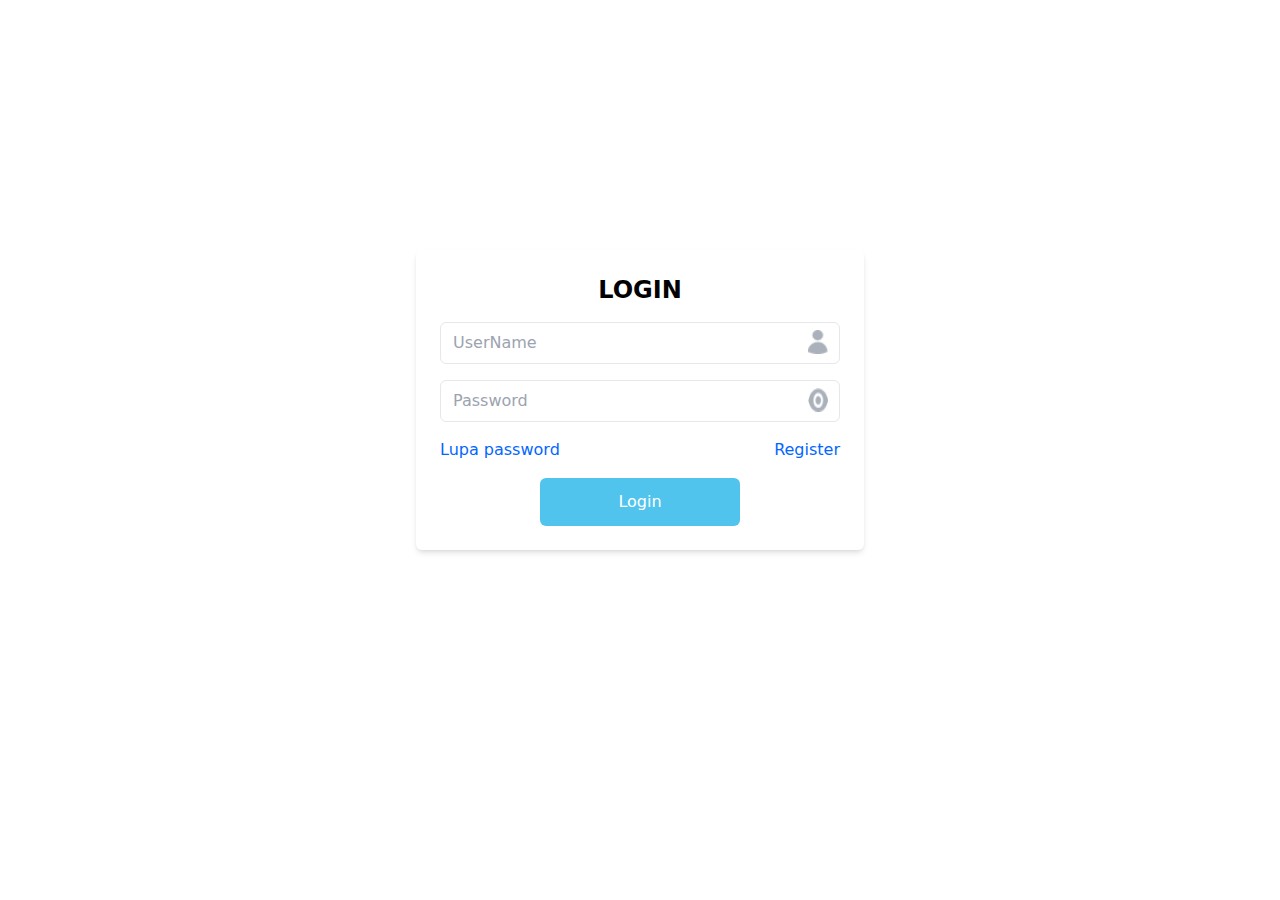
<file: login.html>
<!DOCTYPE html>
<html lang="en">

<head>
    <meta charset="UTF-8">
    <meta name="viewport" content="width=device-width, initial-scale=1.0">
    <title>Login</title>
    <link href="./output.css" rel="stylesheet">
</head>



<body>
    <div class="flex justify-center items-center h-screen">
        <div class="w-full max-w-md p-6 bg-white rounded-md shadow-md" style="margin-top: -100px;">
            <h2 class="text-2xl font-bold mb-4 text-center">LOGIN</h2>

            <form action="fungsiLogin.php" method="POST">
                <div class="mb-4 relative">
                    <label for="username" class="block mb-1"></label>
                    <input type="text" id="username" name="username" required placeholder="UserName" class="w-full px-3 py-2 border rounded-md">
                    <img src="./asset/Vector (1).png" class="absolute right-3 top-2 h-6 " width="20 " height="10">
                </div>
                <div class="mb-4">
                    <label for="password" class="block mb-1"></label>
                    <div class="relative">
                        <input type="password" id="password" name="password" required placeholder="Password" class="w-full px-3 py-2 border rounded-md pr-10">
                        <img src="./asset/Union.png" class="absolute right-3 top-2 h-6 cursor-pointer" onclick="togglePasswordVisibility()" width="20 " height="10">
                    </div>
                </div>
                <div class="flex justify-between">
                    <p class="text-bluetua mb-4"><a href="lupapassword.html" class="text-bluetua hover:underline">Lupa password</a></p>
                    <p class="text-bluetua mb-4"><a href="register.php" class="text-bluetua hover:underline">Register</a></p>
                </div>

                <div class="flex justify-center">
                    <input type="submit" value="Login" class="w-2/4 bg-customBlue text-white px-8 py-3 rounded-md hover:bg-customHoverBlue cursor-pointer">
                </div>

            </form>
        </div>
    </div>


</body>



</html>
</file>
<file: output.css>
/*
! tailwindcss v3.4.1 | MIT License | https://tailwindcss.com
*/

/*
1. Prevent padding and border from affecting element width. (https://github.com/mozdevs/cssremedy/issues/4)
2. Allow adding a border to an element by just adding a border-width. (https://github.com/tailwindcss/tailwindcss/pull/116)
*/

*,
::before,
::after {
  box-sizing: border-box;
  /* 1 */
  border-width: 0;
  /* 2 */
  border-style: solid;
  /* 2 */
  border-color: #e5e7eb;
  /* 2 */
}

::before,
::after {
  --tw-content: '';
}

/*
1. Use a consistent sensible line-height in all browsers.
2. Prevent adjustments of font size after orientation changes in iOS.
3. Use a more readable tab size.
4. Use the user's configured `sans` font-family by default.
5. Use the user's configured `sans` font-feature-settings by default.
6. Use the user's configured `sans` font-variation-settings by default.
7. Disable tap highlights on iOS
*/

html,
:host {
  line-height: 1.5;
  /* 1 */
  -webkit-text-size-adjust: 100%;
  /* 2 */
  -moz-tab-size: 4;
  /* 3 */
  -o-tab-size: 4;
     tab-size: 4;
  /* 3 */
  font-family: ui-sans-serif, system-ui, sans-serif, "Apple Color Emoji", "Segoe UI Emoji", "Segoe UI Symbol", "Noto Color Emoji";
  /* 4 */
  font-feature-settings: normal;
  /* 5 */
  font-variation-settings: normal;
  /* 6 */
  -webkit-tap-highlight-color: transparent;
  /* 7 */
}

/*
1. Remove the margin in all browsers.
2. Inherit line-height from `html` so users can set them as a class directly on the `html` element.
*/

body {
  margin: 0;
  /* 1 */
  line-height: inherit;
  /* 2 */
}

/*
1. Add the correct height in Firefox.
2. Correct the inheritance of border color in Firefox. (https://bugzilla.mozilla.org/show_bug.cgi?id=190655)
3. Ensure horizontal rules are visible by default.
*/

hr {
  height: 0;
  /* 1 */
  color: inherit;
  /* 2 */
  border-top-width: 1px;
  /* 3 */
}

/*
Add the correct text decoration in Chrome, Edge, and Safari.
*/

abbr:where([title]) {
  -webkit-text-decoration: underline dotted;
          text-decoration: underline dotted;
}

/*
Remove the default font size and weight for headings.
*/

h1,
h2,
h3,
h4,
h5,
h6 {
  font-size: inherit;
  font-weight: inherit;
}

/*
Reset links to optimize for opt-in styling instead of opt-out.
*/

a {
  color: inherit;
  text-decoration: inherit;
}

/*
Add the correct font weight in Edge and Safari.
*/

b,
strong {
  font-weight: bolder;
}

/*
1. Use the user's configured `mono` font-family by default.
2. Use the user's configured `mono` font-feature-settings by default.
3. Use the user's configured `mono` font-variation-settings by default.
4. Correct the odd `em` font sizing in all browsers.
*/

code,
kbd,
samp,
pre {
  font-family: ui-monospace, SFMono-Regular, Menlo, Monaco, Consolas, "Liberation Mono", "Courier New", monospace;
  /* 1 */
  font-feature-settings: normal;
  /* 2 */
  font-variation-settings: normal;
  /* 3 */
  font-size: 1em;
  /* 4 */
}

/*
Add the correct font size in all browsers.
*/

small {
  font-size: 80%;
}

/*
Prevent `sub` and `sup` elements from affecting the line height in all browsers.
*/

sub,
sup {
  font-size: 75%;
  line-height: 0;
  position: relative;
  vertical-align: baseline;
}

sub {
  bottom: -0.25em;
}

sup {
  top: -0.5em;
}

/*
1. Remove text indentation from table contents in Chrome and Safari. (https://bugs.chromium.org/p/chromium/issues/detail?id=999088, https://bugs.webkit.org/show_bug.cgi?id=201297)
2. Correct table border color inheritance in all Chrome and Safari. (https://bugs.chromium.org/p/chromium/issues/detail?id=935729, https://bugs.webkit.org/show_bug.cgi?id=195016)
3. Remove gaps between table borders by default.
*/

table {
  text-indent: 0;
  /* 1 */
  border-color: inherit;
  /* 2 */
  border-collapse: collapse;
  /* 3 */
}

/*
1. Change the font styles in all browsers.
2. Remove the margin in Firefox and Safari.
3. Remove default padding in all browsers.
*/

button,
input,
optgroup,
select,
textarea {
  font-family: inherit;
  /* 1 */
  font-feature-settings: inherit;
  /* 1 */
  font-variation-settings: inherit;
  /* 1 */
  font-size: 100%;
  /* 1 */
  font-weight: inherit;
  /* 1 */
  line-height: inherit;
  /* 1 */
  color: inherit;
  /* 1 */
  margin: 0;
  /* 2 */
  padding: 0;
  /* 3 */
}

/*
Remove the inheritance of text transform in Edge and Firefox.
*/

button,
select {
  text-transform: none;
}

/*
1. Correct the inability to style clickable types in iOS and Safari.
2. Remove default button styles.
*/

button,
[type='button'],
[type='reset'],
[type='submit'] {
  -webkit-appearance: button;
  /* 1 */
  background-color: transparent;
  /* 2 */
  background-image: none;
  /* 2 */
}

/*
Use the modern Firefox focus style for all focusable elements.
*/

:-moz-focusring {
  outline: auto;
}

/*
Remove the additional `:invalid` styles in Firefox. (https://github.com/mozilla/gecko-dev/blob/2f9eacd9d3d995c937b4251a5557d95d494c9be1/layout/style/res/forms.css#L728-L737)
*/

:-moz-ui-invalid {
  box-shadow: none;
}

/*
Add the correct vertical alignment in Chrome and Firefox.
*/

progress {
  vertical-align: baseline;
}

/*
Correct the cursor style of increment and decrement buttons in Safari.
*/

::-webkit-inner-spin-button,
::-webkit-outer-spin-button {
  height: auto;
}

/*
1. Correct the odd appearance in Chrome and Safari.
2. Correct the outline style in Safari.
*/

[type='search'] {
  -webkit-appearance: textfield;
  /* 1 */
  outline-offset: -2px;
  /* 2 */
}

/*
Remove the inner padding in Chrome and Safari on macOS.
*/

::-webkit-search-decoration {
  -webkit-appearance: none;
}

/*
1. Correct the inability to style clickable types in iOS and Safari.
2. Change font properties to `inherit` in Safari.
*/

::-webkit-file-upload-button {
  -webkit-appearance: button;
  /* 1 */
  font: inherit;
  /* 2 */
}

/*
Add the correct display in Chrome and Safari.
*/

summary {
  display: list-item;
}

/*
Removes the default spacing and border for appropriate elements.
*/

blockquote,
dl,
dd,
h1,
h2,
h3,
h4,
h5,
h6,
hr,
figure,
p,
pre {
  margin: 0;
}

fieldset {
  margin: 0;
  padding: 0;
}

legend {
  padding: 0;
}

ol,
ul,
menu {
  list-style: none;
  margin: 0;
  padding: 0;
}

/*
Reset default styling for dialogs.
*/

dialog {
  padding: 0;
}

/*
Prevent resizing textareas horizontally by default.
*/

textarea {
  resize: vertical;
}

/*
1. Reset the default placeholder opacity in Firefox. (https://github.com/tailwindlabs/tailwindcss/issues/3300)
2. Set the default placeholder color to the user's configured gray 400 color.
*/

input::-moz-placeholder, textarea::-moz-placeholder {
  opacity: 1;
  /* 1 */
  color: #9ca3af;
  /* 2 */
}

input::placeholder,
textarea::placeholder {
  opacity: 1;
  /* 1 */
  color: #9ca3af;
  /* 2 */
}

/*
Set the default cursor for buttons.
*/

button,
[role="button"] {
  cursor: pointer;
}

/*
Make sure disabled buttons don't get the pointer cursor.
*/

:disabled {
  cursor: default;
}

/*
1. Make replaced elements `display: block` by default. (https://github.com/mozdevs/cssremedy/issues/14)
2. Add `vertical-align: middle` to align replaced elements more sensibly by default. (https://github.com/jensimmons/cssremedy/issues/14#issuecomment-634934210)
   This can trigger a poorly considered lint error in some tools but is included by design.
*/

img,
svg,
video,
canvas,
audio,
iframe,
embed,
object {
  display: block;
  /* 1 */
  vertical-align: middle;
  /* 2 */
}

/*
Constrain images and videos to the parent width and preserve their intrinsic aspect ratio. (https://github.com/mozdevs/cssremedy/issues/14)
*/

img,
video {
  max-width: 100%;
  height: auto;
}

/* Make elements with the HTML hidden attribute stay hidden by default */

[hidden] {
  display: none;
}

*, ::before, ::after {
  --tw-border-spacing-x: 0;
  --tw-border-spacing-y: 0;
  --tw-translate-x: 0;
  --tw-translate-y: 0;
  --tw-rotate: 0;
  --tw-skew-x: 0;
  --tw-skew-y: 0;
  --tw-scale-x: 1;
  --tw-scale-y: 1;
  --tw-pan-x:  ;
  --tw-pan-y:  ;
  --tw-pinch-zoom:  ;
  --tw-scroll-snap-strictness: proximity;
  --tw-gradient-from-position:  ;
  --tw-gradient-via-position:  ;
  --tw-gradient-to-position:  ;
  --tw-ordinal:  ;
  --tw-slashed-zero:  ;
  --tw-numeric-figure:  ;
  --tw-numeric-spacing:  ;
  --tw-numeric-fraction:  ;
  --tw-ring-inset:  ;
  --tw-ring-offset-width: 0px;
  --tw-ring-offset-color: #fff;
  --tw-ring-color: rgb(59 130 246 / 0.5);
  --tw-ring-offset-shadow: 0 0 #0000;
  --tw-ring-shadow: 0 0 #0000;
  --tw-shadow: 0 0 #0000;
  --tw-shadow-colored: 0 0 #0000;
  --tw-blur:  ;
  --tw-brightness:  ;
  --tw-contrast:  ;
  --tw-grayscale:  ;
  --tw-hue-rotate:  ;
  --tw-invert:  ;
  --tw-saturate:  ;
  --tw-sepia:  ;
  --tw-drop-shadow:  ;
  --tw-backdrop-blur:  ;
  --tw-backdrop-brightness:  ;
  --tw-backdrop-contrast:  ;
  --tw-backdrop-grayscale:  ;
  --tw-backdrop-hue-rotate:  ;
  --tw-backdrop-invert:  ;
  --tw-backdrop-opacity:  ;
  --tw-backdrop-saturate:  ;
  --tw-backdrop-sepia:  ;
}

::backdrop {
  --tw-border-spacing-x: 0;
  --tw-border-spacing-y: 0;
  --tw-translate-x: 0;
  --tw-translate-y: 0;
  --tw-rotate: 0;
  --tw-skew-x: 0;
  --tw-skew-y: 0;
  --tw-scale-x: 1;
  --tw-scale-y: 1;
  --tw-pan-x:  ;
  --tw-pan-y:  ;
  --tw-pinch-zoom:  ;
  --tw-scroll-snap-strictness: proximity;
  --tw-gradient-from-position:  ;
  --tw-gradient-via-position:  ;
  --tw-gradient-to-position:  ;
  --tw-ordinal:  ;
  --tw-slashed-zero:  ;
  --tw-numeric-figure:  ;
  --tw-numeric-spacing:  ;
  --tw-numeric-fraction:  ;
  --tw-ring-inset:  ;
  --tw-ring-offset-width: 0px;
  --tw-ring-offset-color: #fff;
  --tw-ring-color: rgb(59 130 246 / 0.5);
  --tw-ring-offset-shadow: 0 0 #0000;
  --tw-ring-shadow: 0 0 #0000;
  --tw-shadow: 0 0 #0000;
  --tw-shadow-colored: 0 0 #0000;
  --tw-blur:  ;
  --tw-brightness:  ;
  --tw-contrast:  ;
  --tw-grayscale:  ;
  --tw-hue-rotate:  ;
  --tw-invert:  ;
  --tw-saturate:  ;
  --tw-sepia:  ;
  --tw-drop-shadow:  ;
  --tw-backdrop-blur:  ;
  --tw-backdrop-brightness:  ;
  --tw-backdrop-contrast:  ;
  --tw-backdrop-grayscale:  ;
  --tw-backdrop-hue-rotate:  ;
  --tw-backdrop-invert:  ;
  --tw-backdrop-opacity:  ;
  --tw-backdrop-saturate:  ;
  --tw-backdrop-sepia:  ;
}

.container {
  width: 100%;
}

@media (min-width: 640px) {
  .container {
    max-width: 640px;
  }
}

@media (min-width: 768px) {
  .container {
    max-width: 768px;
  }
}

@media (min-width: 1024px) {
  .container {
    max-width: 1024px;
  }
}

@media (min-width: 1280px) {
  .container {
    max-width: 1280px;
  }
}

@media (min-width: 1536px) {
  .container {
    max-width: 1536px;
  }
}

.sr-only {
  position: absolute;
  width: 1px;
  height: 1px;
  padding: 0;
  margin: -1px;
  overflow: hidden;
  clip: rect(0, 0, 0, 0);
  white-space: nowrap;
  border-width: 0;
}

.fixed {
  position: fixed;
}

.absolute {
  position: absolute;
}

.relative {
  position: relative;
}

.-bottom-5 {
  bottom: -1.25rem;
}

.bottom-0 {
  bottom: 0px;
}

.bottom-60 {
  bottom: 15rem;
}

.left-0 {
  left: 0px;
}

.left-1\/2 {
  left: 50%;
}

.left-1\/4 {
  left: 25%;
}

.right-0 {
  right: 0px;
}

.right-3 {
  right: 0.75rem;
}

.start-0 {
  inset-inline-start: 0px;
}

.top-0 {
  top: 0px;
}

.top-1\/2 {
  top: 50%;
}

.top-2 {
  top: 0.5rem;
}

.z-10 {
  z-index: 10;
}

.z-30 {
  z-index: 30;
}

.z-50 {
  z-index: 50;
}

.m-4 {
  margin: 1rem;
}

.-mx-4 {
  margin-left: -1rem;
  margin-right: -1rem;
}

.mx-16 {
  margin-left: 4rem;
  margin-right: 4rem;
}

.mx-4 {
  margin-left: 1rem;
  margin-right: 1rem;
}

.mx-auto {
  margin-left: auto;
  margin-right: auto;
}

.my-2 {
  margin-top: 0.5rem;
  margin-bottom: 0.5rem;
}

.my-32 {
  margin-top: 8rem;
  margin-bottom: 8rem;
}

.mb-1 {
  margin-bottom: 0.25rem;
}

.mb-2 {
  margin-bottom: 0.5rem;
}

.mb-4 {
  margin-bottom: 1rem;
}

.mb-5 {
  margin-bottom: 1.25rem;
}

.mb-6 {
  margin-bottom: 1.5rem;
}

.mb-8 {
  margin-bottom: 2rem;
}

.ml-1 {
  margin-left: 0.25rem;
}

.ml-2 {
  margin-left: 0.5rem;
}

.ml-8 {
  margin-left: 2rem;
}

.ml-auto {
  margin-left: auto;
}

.mr-2 {
  margin-right: 0.5rem;
}

.mr-4 {
  margin-right: 1rem;
}

.mr-6 {
  margin-right: 1.5rem;
}

.mt-10 {
  margin-top: 2.5rem;
}

.mt-3 {
  margin-top: 0.75rem;
}

.mt-4 {
  margin-top: 1rem;
}

.mt-8 {
  margin-top: 2rem;
}

.mt-5 {
  margin-top: 1.25rem;
}

.block {
  display: block;
}

.flex {
  display: flex;
}

.inline-flex {
  display: inline-flex;
}

.hidden {
  display: none;
}

.h-10 {
  height: 2.5rem;
}

.h-2 {
  height: 0.5rem;
}

.h-2\.5 {
  height: 0.625rem;
}

.h-20 {
  height: 5rem;
}

.h-3 {
  height: 0.75rem;
}

.h-5 {
  height: 1.25rem;
}

.h-6 {
  height: 1.5rem;
}

.h-full {
  height: 100%;
}

.h-screen {
  height: 100vh;
}

.w-1\/2 {
  width: 50%;
}

.w-10 {
  width: 2.5rem;
}

.w-16 {
  width: 4rem;
}

.w-2 {
  width: 0.5rem;
}

.w-2\.5 {
  width: 0.625rem;
}

.w-2\/4 {
  width: 50%;
}

.w-20 {
  width: 5rem;
}

.w-3 {
  width: 0.75rem;
}

.w-44 {
  width: 11rem;
}

.w-5 {
  width: 1.25rem;
}

.w-6 {
  width: 1.5rem;
}

.w-full {
  width: 100%;
}

.w-screen {
  width: 100vw;
}

.max-w-md {
  max-width: 28rem;
}

.max-w-screen-xl {
  max-width: 1280px;
}

.-translate-x-1\/2 {
  --tw-translate-x: -50%;
  transform: translate(var(--tw-translate-x), var(--tw-translate-y)) rotate(var(--tw-rotate)) skewX(var(--tw-skew-x)) skewY(var(--tw-skew-y)) scaleX(var(--tw-scale-x)) scaleY(var(--tw-scale-y));
}

.-translate-y-1\/2 {
  --tw-translate-y: -50%;
  transform: translate(var(--tw-translate-x), var(--tw-translate-y)) rotate(var(--tw-rotate)) skewX(var(--tw-skew-x)) skewY(var(--tw-skew-y)) scaleX(var(--tw-scale-x)) scaleY(var(--tw-scale-y));
}

.transform {
  transform: translate(var(--tw-translate-x), var(--tw-translate-y)) rotate(var(--tw-rotate)) skewX(var(--tw-skew-x)) skewY(var(--tw-skew-y)) scaleX(var(--tw-scale-x)) scaleY(var(--tw-scale-y));
}

.cursor-pointer {
  cursor: pointer;
}

.appearance-none {
  -webkit-appearance: none;
     -moz-appearance: none;
          appearance: none;
}

.flex-col {
  flex-direction: column;
}

.flex-wrap {
  flex-wrap: wrap;
}

.items-center {
  align-items: center;
}

.justify-end {
  justify-content: flex-end;
}

.justify-center {
  justify-content: center;
}

.justify-between {
  justify-content: space-between;
}

.gap-4 {
  gap: 1rem;
}

.gap-5 {
  gap: 1.25rem;
}

.gap-7 {
  gap: 1.75rem;
}

.gap-80 {
  gap: 20rem;
}

.space-x-3 > :not([hidden]) ~ :not([hidden]) {
  --tw-space-x-reverse: 0;
  margin-right: calc(0.75rem * var(--tw-space-x-reverse));
  margin-left: calc(0.75rem * calc(1 - var(--tw-space-x-reverse)));
}

.divide-y > :not([hidden]) ~ :not([hidden]) {
  --tw-divide-y-reverse: 0;
  border-top-width: calc(1px * calc(1 - var(--tw-divide-y-reverse)));
  border-bottom-width: calc(1px * var(--tw-divide-y-reverse));
}

.divide-gray-100 > :not([hidden]) ~ :not([hidden]) {
  --tw-divide-opacity: 1;
  border-color: rgb(243 244 246 / var(--tw-divide-opacity));
}

.overflow-hidden {
  overflow: hidden;
}

.rounded {
  border-radius: 0.25rem;
}

.rounded-full {
  border-radius: 9999px;
}

.rounded-lg {
  border-radius: 0.5rem;
}

.rounded-md {
  border-radius: 0.375rem;
}

.border {
  border-width: 1px;
}

.border-2 {
  border-width: 2px;
}

.border-b-2 {
  border-bottom-width: 2px;
}

.border-gray-400 {
  --tw-border-opacity: 1;
  border-color: rgb(156 163 175 / var(--tw-border-opacity));
}

.border-sky-300 {
  --tw-border-opacity: 1;
  border-color: rgb(125 211 252 / var(--tw-border-opacity));
}

.border-gray-300 {
  --tw-border-opacity: 1;
  border-color: rgb(209 213 219 / var(--tw-border-opacity));
}

.bg-blue-500 {
  --tw-bg-opacity: 1;
  background-color: rgb(59 130 246 / var(--tw-bg-opacity));
}

.bg-customBlue {
  --tw-bg-opacity: 1;
  background-color: rgb(80 196 237 / var(--tw-bg-opacity));
}

.bg-gray-100 {
  --tw-bg-opacity: 1;
  background-color: rgb(243 244 246 / var(--tw-bg-opacity));
}

.bg-gray-800 {
  --tw-bg-opacity: 1;
  background-color: rgb(31 41 55 / var(--tw-bg-opacity));
}

.bg-green-500 {
  --tw-bg-opacity: 1;
  background-color: rgb(34 197 94 / var(--tw-bg-opacity));
}

.bg-red-500 {
  --tw-bg-opacity: 1;
  background-color: rgb(239 68 68 / var(--tw-bg-opacity));
}

.bg-sky-300 {
  --tw-bg-opacity: 1;
  background-color: rgb(125 211 252 / var(--tw-bg-opacity));
}

.bg-white {
  --tw-bg-opacity: 1;
  background-color: rgb(255 255 255 / var(--tw-bg-opacity));
}

.bg-gray-50 {
  --tw-bg-opacity: 1;
  background-color: rgb(249 250 251 / var(--tw-bg-opacity));
}

.object-cover {
  -o-object-fit: cover;
     object-fit: cover;
}

.p-2 {
  padding: 0.5rem;
}

.p-4 {
  padding: 1rem;
}

.p-6 {
  padding: 1.5rem;
}

.p-8 {
  padding: 2rem;
}

.px-10 {
  padding-left: 2.5rem;
  padding-right: 2.5rem;
}

.px-12 {
  padding-left: 3rem;
  padding-right: 3rem;
}

.px-20 {
  padding-left: 5rem;
  padding-right: 5rem;
}

.px-3 {
  padding-left: 0.75rem;
  padding-right: 0.75rem;
}

.px-4 {
  padding-left: 1rem;
  padding-right: 1rem;
}

.px-7 {
  padding-left: 1.75rem;
  padding-right: 1.75rem;
}

.px-8 {
  padding-left: 2rem;
  padding-right: 2rem;
}

.py-1 {
  padding-top: 0.25rem;
  padding-bottom: 0.25rem;
}

.py-14 {
  padding-top: 3.5rem;
  padding-bottom: 3.5rem;
}

.py-2 {
  padding-top: 0.5rem;
  padding-bottom: 0.5rem;
}

.py-2\.5 {
  padding-top: 0.625rem;
  padding-bottom: 0.625rem;
}

.py-3 {
  padding-top: 0.75rem;
  padding-bottom: 0.75rem;
}

.py-4 {
  padding-top: 1rem;
  padding-bottom: 1rem;
}

.py-5 {
  padding-top: 1.25rem;
  padding-bottom: 1.25rem;
}

.py-6 {
  padding-top: 1.5rem;
  padding-bottom: 1.5rem;
}

.py-8 {
  padding-top: 2rem;
  padding-bottom: 2rem;
}

.pb-10 {
  padding-bottom: 2.5rem;
}

.pr-10 {
  padding-right: 2.5rem;
}

.text-center {
  text-align: center;
}

.text-end {
  text-align: end;
}

.font-ibm {
  font-family: IBM Plex Serif, serif;
}

.text-2xl {
  font-size: 1.5rem;
  line-height: 2rem;
}

.text-3xl {
  font-size: 1.875rem;
  line-height: 2.25rem;
}

.text-5xl {
  font-size: 3rem;
  line-height: 1;
}

.text-7xl {
  font-size: 4.5rem;
  line-height: 1;
}

.text-base {
  font-size: 1rem;
  line-height: 1.5rem;
}

.text-lg {
  font-size: 1.125rem;
  line-height: 1.75rem;
}

.text-sm {
  font-size: 0.875rem;
  line-height: 1.25rem;
}

.text-xl {
  font-size: 1.25rem;
  line-height: 1.75rem;
}

.font-bold {
  font-weight: 700;
}

.font-light {
  font-weight: 300;
}

.font-medium {
  font-weight: 500;
}

.font-semibold {
  font-weight: 600;
}

.leading-tight {
  line-height: 1.25;
}

.text-black {
  --tw-text-opacity: 1;
  color: rgb(0 0 0 / var(--tw-text-opacity));
}

.text-blue {
  --tw-text-opacity: 1;
  color: rgb(80 196 237 / var(--tw-text-opacity));
}

.text-bluetua {
  --tw-text-opacity: 1;
  color: rgb(3 102 255 / var(--tw-text-opacity));
}

.text-customBlue {
  --tw-text-opacity: 1;
  color: rgb(80 196 237 / var(--tw-text-opacity));
}

.text-gray-500 {
  --tw-text-opacity: 1;
  color: rgb(107 114 128 / var(--tw-text-opacity));
}

.text-gray-700 {
  --tw-text-opacity: 1;
  color: rgb(55 65 81 / var(--tw-text-opacity));
}

.text-green-600 {
  --tw-text-opacity: 1;
  color: rgb(22 163 74 / var(--tw-text-opacity));
}

.text-red-500 {
  --tw-text-opacity: 1;
  color: rgb(239 68 68 / var(--tw-text-opacity));
}

.text-red-600 {
  --tw-text-opacity: 1;
  color: rgb(220 38 38 / var(--tw-text-opacity));
}

.text-sky-300 {
  --tw-text-opacity: 1;
  color: rgb(125 211 252 / var(--tw-text-opacity));
}

.text-white {
  --tw-text-opacity: 1;
  color: rgb(255 255 255 / var(--tw-text-opacity));
}

.text-gray-900 {
  --tw-text-opacity: 1;
  color: rgb(17 24 39 / var(--tw-text-opacity));
}

.bg-blend-multiply {
  background-blend-mode: multiply;
}

.shadow {
  --tw-shadow: 0 1px 3px 0 rgb(0 0 0 / 0.1), 0 1px 2px -1px rgb(0 0 0 / 0.1);
  --tw-shadow-colored: 0 1px 3px 0 var(--tw-shadow-color), 0 1px 2px -1px var(--tw-shadow-color);
  box-shadow: var(--tw-ring-offset-shadow, 0 0 #0000), var(--tw-ring-shadow, 0 0 #0000), var(--tw-shadow);
}

.shadow-md {
  --tw-shadow: 0 4px 6px -1px rgb(0 0 0 / 0.1), 0 2px 4px -2px rgb(0 0 0 / 0.1);
  --tw-shadow-colored: 0 4px 6px -1px var(--tw-shadow-color), 0 2px 4px -2px var(--tw-shadow-color);
  box-shadow: var(--tw-ring-offset-shadow, 0 0 #0000), var(--tw-ring-shadow, 0 0 #0000), var(--tw-shadow);
}

.transition-all {
  transition-property: all;
  transition-timing-function: cubic-bezier(0.4, 0, 0.2, 1);
  transition-duration: 150ms;
}

.transition-transform {
  transition-property: transform;
  transition-timing-function: cubic-bezier(0.4, 0, 0.2, 1);
  transition-duration: 150ms;
}

.duration-500 {
  transition-duration: 500ms;
}

.duration-700 {
  transition-duration: 700ms;
}

.ease-in-out {
  transition-timing-function: cubic-bezier(0.4, 0, 0.2, 1);
}

.hover\:scale-110:hover {
  --tw-scale-x: 1.1;
  --tw-scale-y: 1.1;
  transform: translate(var(--tw-translate-x), var(--tw-translate-y)) rotate(var(--tw-rotate)) skewX(var(--tw-skew-x)) skewY(var(--tw-skew-y)) scaleX(var(--tw-scale-x)) scaleY(var(--tw-scale-y));
}

.hover\:bg-blue-700:hover {
  --tw-bg-opacity: 1;
  background-color: rgb(29 78 216 / var(--tw-bg-opacity));
}

.hover\:bg-gray-100:hover {
  --tw-bg-opacity: 1;
  background-color: rgb(243 244 246 / var(--tw-bg-opacity));
}

.hover\:bg-green-700:hover {
  --tw-bg-opacity: 1;
  background-color: rgb(21 128 61 / var(--tw-bg-opacity));
}

.hover\:bg-red-600:hover {
  --tw-bg-opacity: 1;
  background-color: rgb(220 38 38 / var(--tw-bg-opacity));
}

.hover\:bg-sky-600:hover {
  --tw-bg-opacity: 1;
  background-color: rgb(2 132 199 / var(--tw-bg-opacity));
}

.hover\:text-red-600:hover {
  --tw-text-opacity: 1;
  color: rgb(220 38 38 / var(--tw-text-opacity));
}

.hover\:text-red-700:hover {
  --tw-text-opacity: 1;
  color: rgb(185 28 28 / var(--tw-text-opacity));
}

.hover\:text-sky-300:hover {
  --tw-text-opacity: 1;
  color: rgb(125 211 252 / var(--tw-text-opacity));
}

.hover\:text-white:hover {
  --tw-text-opacity: 1;
  color: rgb(255 255 255 / var(--tw-text-opacity));
}

.hover\:underline:hover {
  text-decoration-line: underline;
}

.focus\:border-blue-500:focus {
  --tw-border-opacity: 1;
  border-color: rgb(59 130 246 / var(--tw-border-opacity));
}

.focus\:outline-none:focus {
  outline: 2px solid transparent;
  outline-offset: 2px;
}

.focus\:ring-2:focus {
  --tw-ring-offset-shadow: var(--tw-ring-inset) 0 0 0 var(--tw-ring-offset-width) var(--tw-ring-offset-color);
  --tw-ring-shadow: var(--tw-ring-inset) 0 0 0 calc(2px + var(--tw-ring-offset-width)) var(--tw-ring-color);
  box-shadow: var(--tw-ring-offset-shadow), var(--tw-ring-shadow), var(--tw-shadow, 0 0 #0000);
}

.focus\:ring-gray-200:focus {
  --tw-ring-opacity: 1;
  --tw-ring-color: rgb(229 231 235 / var(--tw-ring-opacity));
}

.focus\:ring-sky-300:focus {
  --tw-ring-opacity: 1;
  --tw-ring-color: rgb(125 211 252 / var(--tw-ring-opacity));
}

.focus\:ring-blue-500:focus {
  --tw-ring-opacity: 1;
  --tw-ring-color: rgb(59 130 246 / var(--tw-ring-opacity));
}

.active\:bg-red-800:active {
  --tw-bg-opacity: 1;
  background-color: rgb(153 27 27 / var(--tw-bg-opacity));
}

@media (min-width: 640px) {
  .sm\:w-1\/4 {
    width: 25%;
  }

  .sm\:w-1\/5 {
    width: 20%;
  }
}

@media (min-width: 768px) {
  .md\:order-2 {
    order: 2;
  }

  .md\:mx-40 {
    margin-left: 10rem;
    margin-right: 10rem;
  }

  .md\:hidden {
    display: none;
  }

  .md\:h-16 {
    height: 4rem;
  }
}

.rtl\:space-x-reverse:where([dir="rtl"], [dir="rtl"] *) > :not([hidden]) ~ :not([hidden]) {
  --tw-space-x-reverse: 1;
}

@media (prefers-color-scheme: dark) {
  .dark\:text-gray-400 {
    --tw-text-opacity: 1;
    color: rgb(156 163 175 / var(--tw-text-opacity));
  }
}
</file>
